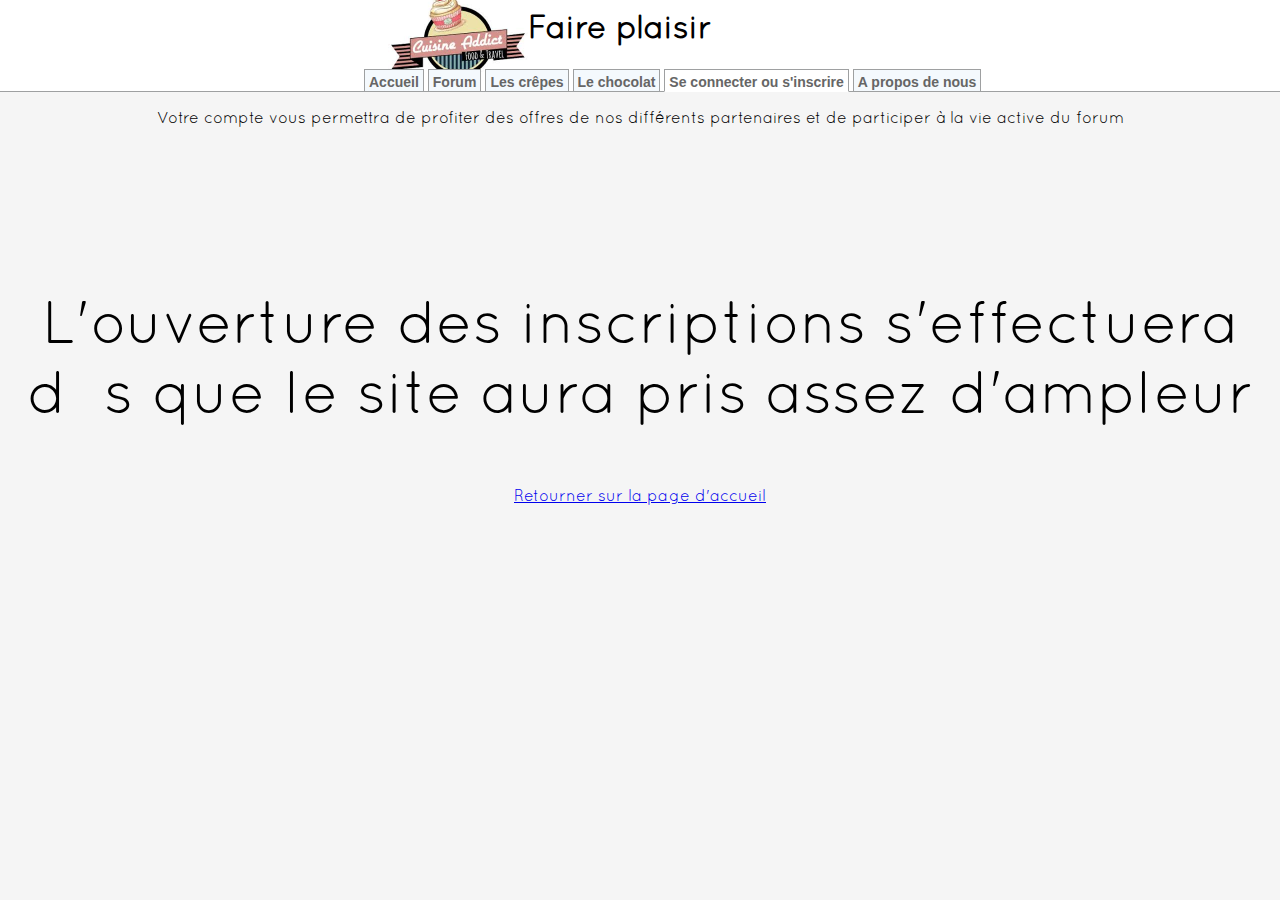
<file: Connexion.html>
<!DOCTYPE type>
<html>
	<head>
		<title> La bonne cuisine </title>
		<meta charset="utf-8"></meta>
		<link rel="stylesheet" href="style.css" />
	</head>
	<body>
		<div class="background2">
		<a href="accueil.html" class="mainLogo"></a>
			<h1 class="LOGO"> Faire plaisir </h1>
			<div id="menu">
				<ul id="onglets">
					<li><a href="accueil.html"> Accueil </a></li>
					<li><a href="Forum.html"> Forum </a></li>
					<li><a href="Tuto crêpes 4.html"> Les crêpes </a></li>
					<li><a href="chocolat.html"> Le chocolat </a></li>
					<li class="active" ><a href="Connexion.html"> Se connecter ou s'inscrire </a></li>
					<li><a href="A propos.html"> A propos de nous </a></li>
				</ul>
			</div>
		</div>
		<center><p> Votre compte vous permettra de profiter des offres de nos différents partenaires et de participer à la vie active du forum</p></center>
		<center><p class="forum2" > L'ouverture des inscriptions s'effectuera dès que le site aura pris assez d'ampleur</p></center>
		<center><p> <a href="accueil.html">Retourner sur la page d'accueil</a>
	</body>
</html>
</file>
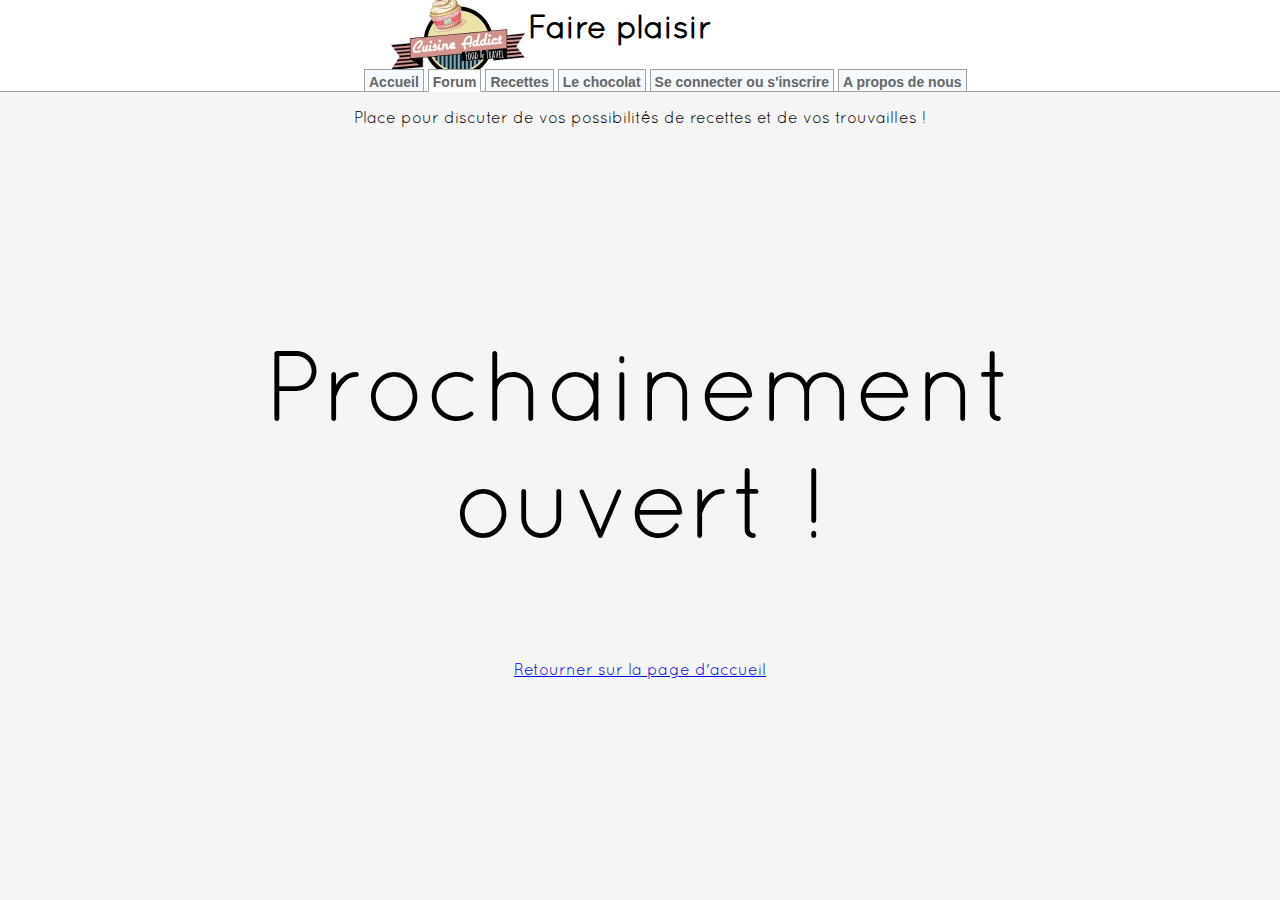
<file: Forum.html>
<!DOCTYPE type>
<html>
	<head>
		<title> Cuisine Addict </title>
		<meta charset="utf-8"></meta>
		<link rel="stylesheet" href="style.css" />
		<link rel="shortcut icon" href="Favicon2.jpg">
	</head>
	<body>
		<div class="background2">
		<a href="accueil.html" class="mainLogo"></a>
			<h1 class="LOGO"> Faire plaisir </h1>
			<div id="menu">
				<ul id="onglets">
					<li><a href="accueil.html"> Accueil </a></li>
					<li class="active"><a href="Forum.html"> Forum </a></li>
					<li><a href="Recettes.html"> Recettes </a></li>
					<li><a href="chocolat.html"> Le chocolat </a></li>
					<li><a href="Connexion.html"> Se connecter ou s'inscrire </a></li>
					<li><a href="A propos.html"> A propos de nous </a></li>
				</ul>
			</div>
		</div>
		<div class="background3">
			<center><p> Place pour discuter de vos possibilités de recettes et de vos trouvailles !</p></center>
			<center><p class="forum" > Prochainement ouvert !</p></center>
			<center><p> <a href="accueil.html">Retourner sur la page d'accueil</a>
		</div>
	</body>
</html>
</file>
<file: style.css>
.forum {
	padding-top:100px;
	font-size: 100px;
}

.forum2 {
	padding-top:100px;
	font-size:60px;
}

.marge {
	padding-top:15px;
}
.marge2 {
	font-size:20px;
	padding-top:40px;
}

.marge3 {
	padding-bottom:10px;
}

.marge4 {
	padding-top:25px;
}

.centre {
	text-align: center;
    margin-left: auto;
    margin-right: auto;
}

.largeur {
	width:600px
}

	@font-face {
	font-family: 'Quicksand';
	src: url('Quicksand-Regular.otf');
}

.background2 {
	background-color:rgb(255,255,255);
	margin-top:-20px;
	margin-left:-20px;
	margin-right:-20px;
}

.background3 {
	padding-right:100px;
	padding-left:100px;
}

.mainLogo{
	display:block;
	float:left;
	width:140px;
	height:90px;
	background:url('téléchargement.jpg') no-repeat center center;
	background-size:100%;
	background-position: 15% 0.2%;
	margin-left:400px;
}

.LOGO {
	margin-left: auto;
	margin-right : auto;
	width: 300;
}

h1 {
	font-family: 'Quicksand', Verdana;
	padding-top:20px;
}

p
{
	font-family: 'Quicksand', Verdana;
}

body
{
	background-color:#f5f5f5;
}

#menu
{
        border-bottom : 1px solid #9EA0A1;
        padding-bottom : 25px;
}

#onglets
{
        position : absolute;
        border : 1px solid transparent;
        padding : 0;
        font : bold 14px Batang, arial, serif;
        list-style-type : none;
        left : 45%;
        margin-top : 0;
        width : 640px;
		margin-left : -215px; /* la moitié de width */
}


#onglets li
{
    float : left;
    height : 21px; /* à modifier suivant la taille de la police pour centrer le texte dans l'onglet */
    background-color: #F4F9FD;
    margin : 2px 2px 0 2px;
    border : 1px solid #9EA0A1;
}

#onglets li.active
{
    border-bottom: 1px solid #fff;
    background-color: #fff;
}

#onglets a
{
    display : block;
    color : #666;
    text-decoration : none;
    padding : 4px;
}

#onglets a:hover
{
    background : #fff;
}
</file>
